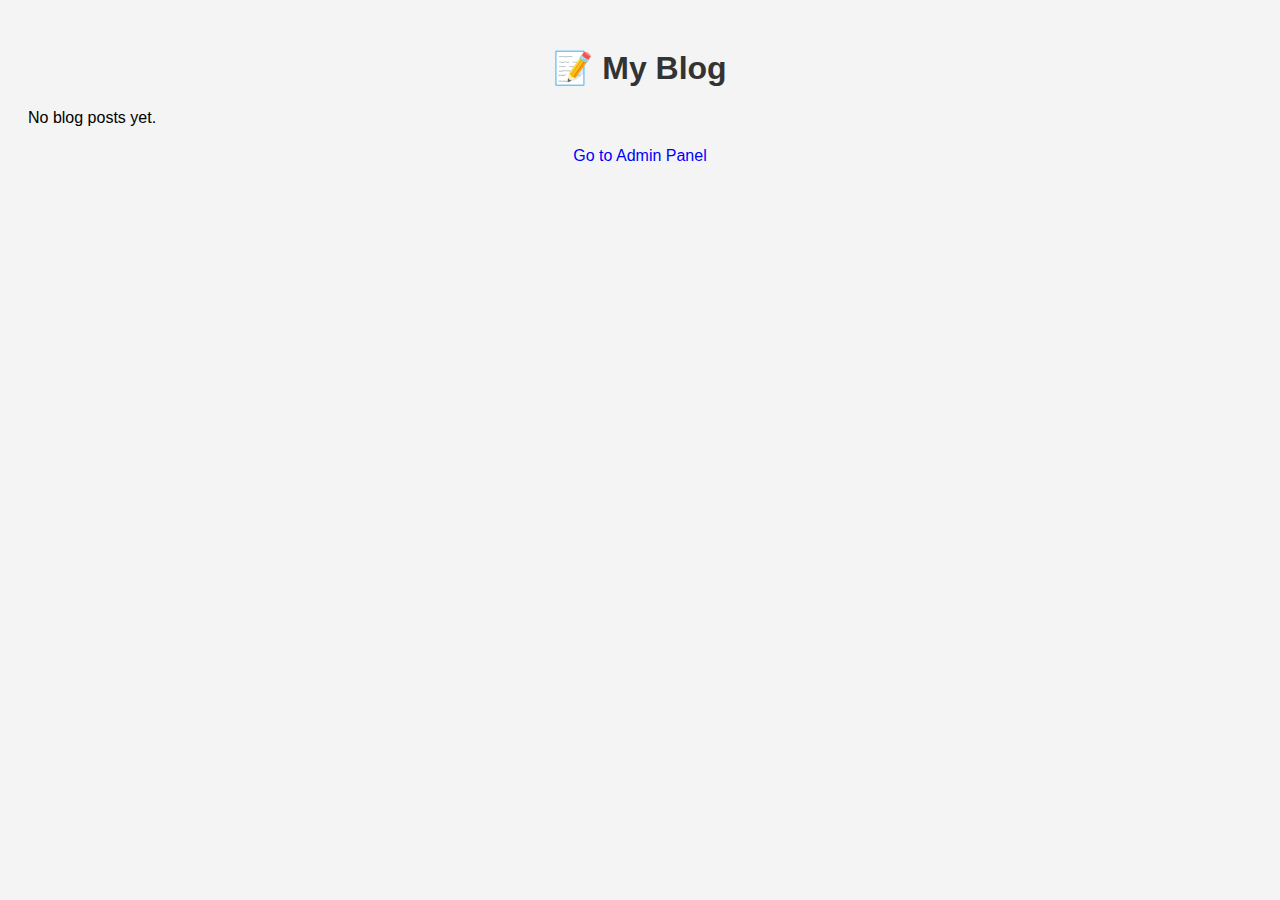
<file: index.html>
<!DOCTYPE html>
<html lang="en">
<head>
  <meta charset="UTF-8">
  <meta name="viewport" content="width=device-width, initial-scale=1">
  <title>My Blog</title>
  <link rel="stylesheet" href="style.css">
</head>
<body>
  <h1>📝 My Blog</h1>
  <div id="blog-list"></div>
  <a href="admin.html" class="admin-link">Go to Admin Panel</a>

  <script src="script.js"></script>
</body>
</html>
</file>
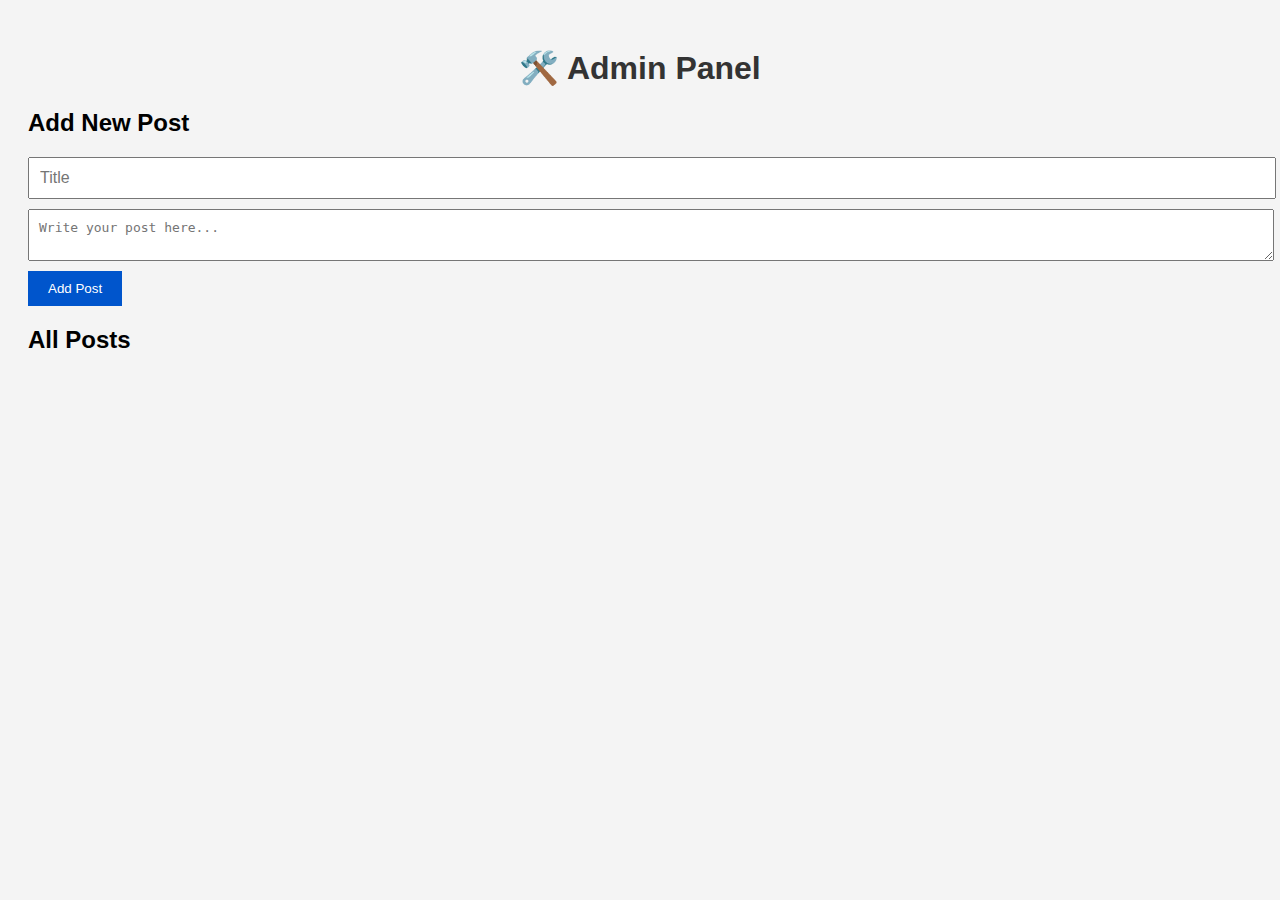
<file: admin.html>
<!DOCTYPE html>
<html lang="en">
<head>
  <meta charset="UTF-8" />
  <meta name="viewport" content="width=device-width, initial-scale=1" />
  <title>Admin Panel</title>
  <link rel="stylesheet" href="style.css" />
</head>
<body>
  <h1>🛠️ Admin Panel</h1>

  <div id="admin-section">
    <h2>Add New Post</h2>
    <input type="text" id="title" placeholder="Title" />
    <textarea id="content" placeholder="Write your post here..."></textarea>
    <button onclick="addPost()">Add Post</button>

    <h2>All Posts</h2>
    <div id="post-list"></div>
  </div>

  <script src="script.js"></script>
</body>
</html>
</file>
<file: style.css>
body {
  font-family: Arial, sans-serif;
  padding: 20px;
  background-color: #f4f4f4;
}

h1 {
  text-align: center;
  color: #333;
}

input, textarea {
  display: block;
  width: 100%;
  margin-bottom: 10px;
  padding: 10px;
  font-size: 1em;
}

button {
  padding: 10px 20px;
  background-color: #0055cc;
  color: white;
  border: none;
  cursor: pointer;
}

button:hover {
  background-color: #003e99;
}

#blog-list, #post-list {
  margin-top: 20px;
}

.blog-post {
  background-color: white;
  margin-bottom: 15px;
  padding: 15px;
  border-radius: 8px;
  box-shadow: 0 0 5px rgba(0,0,0,0.1);
}

.delete-btn {
  background-color: red;
  color: white;
  margin-top: 10px;
  padding: 5px 10px;
  border: none;
  cursor: pointer;
}

.admin-link {
  display: block;
  text-align: center;
  margin-top: 20px;
  color: blue;
  text-decoration: none;
}
</file>
